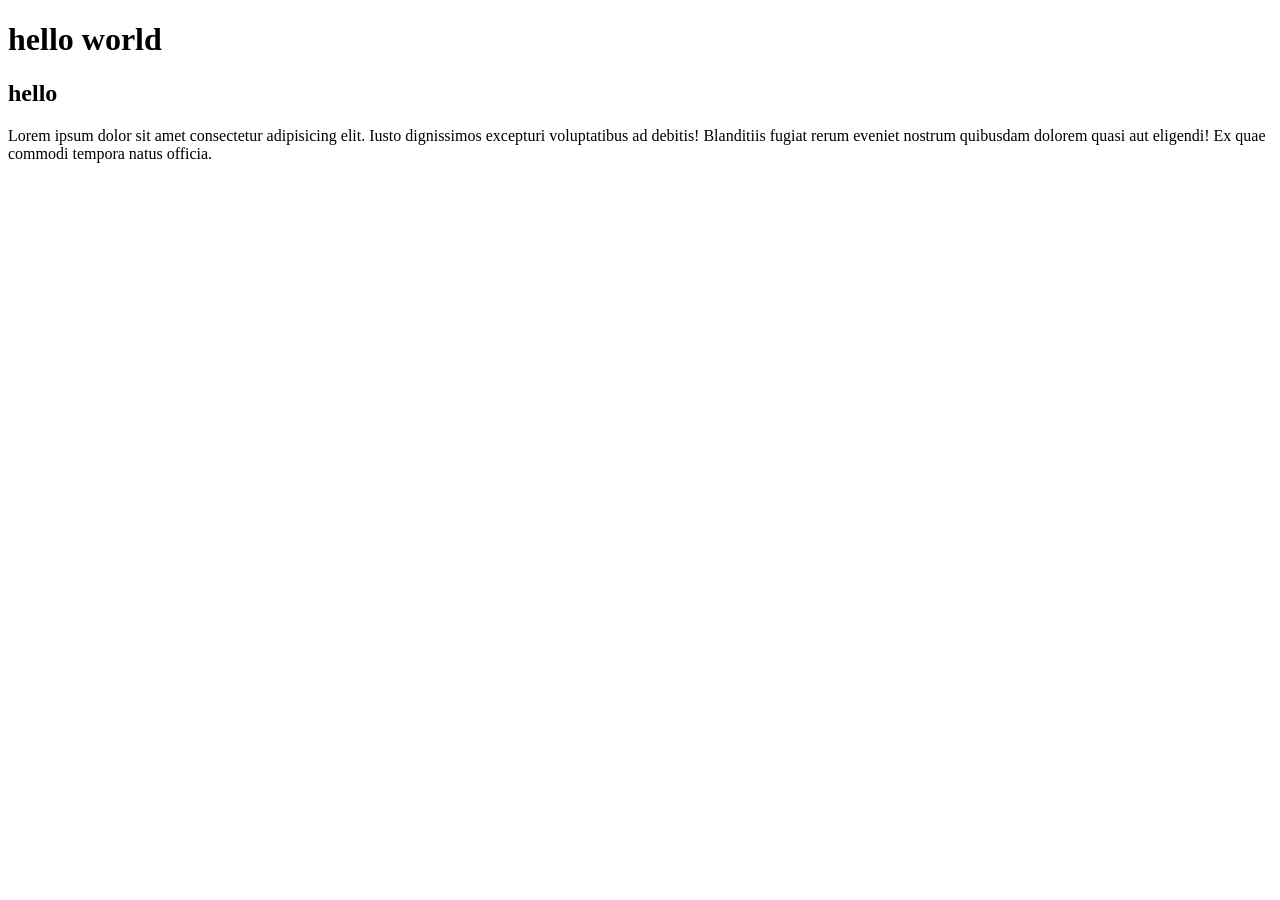
<file: navbar.html>
<!DOCTYPE html>
<html lang="en">
<head>
    <meta charset="UTF-8">
    <meta name="viewport" content="width=device-width, initial-scale=1.0">
    <title>Document</title>
</head>
<body>
    <h1>hello world</h1>
    <h2>hello</h2>
    <p>Lorem ipsum dolor sit amet consectetur adipisicing elit. Iusto dignissimos excepturi voluptatibus ad debitis! Blanditiis fugiat rerum eveniet nostrum quibusdam dolorem quasi aut eligendi! Ex quae commodi tempora natus officia.</p>
</body>
</html>
</file>
